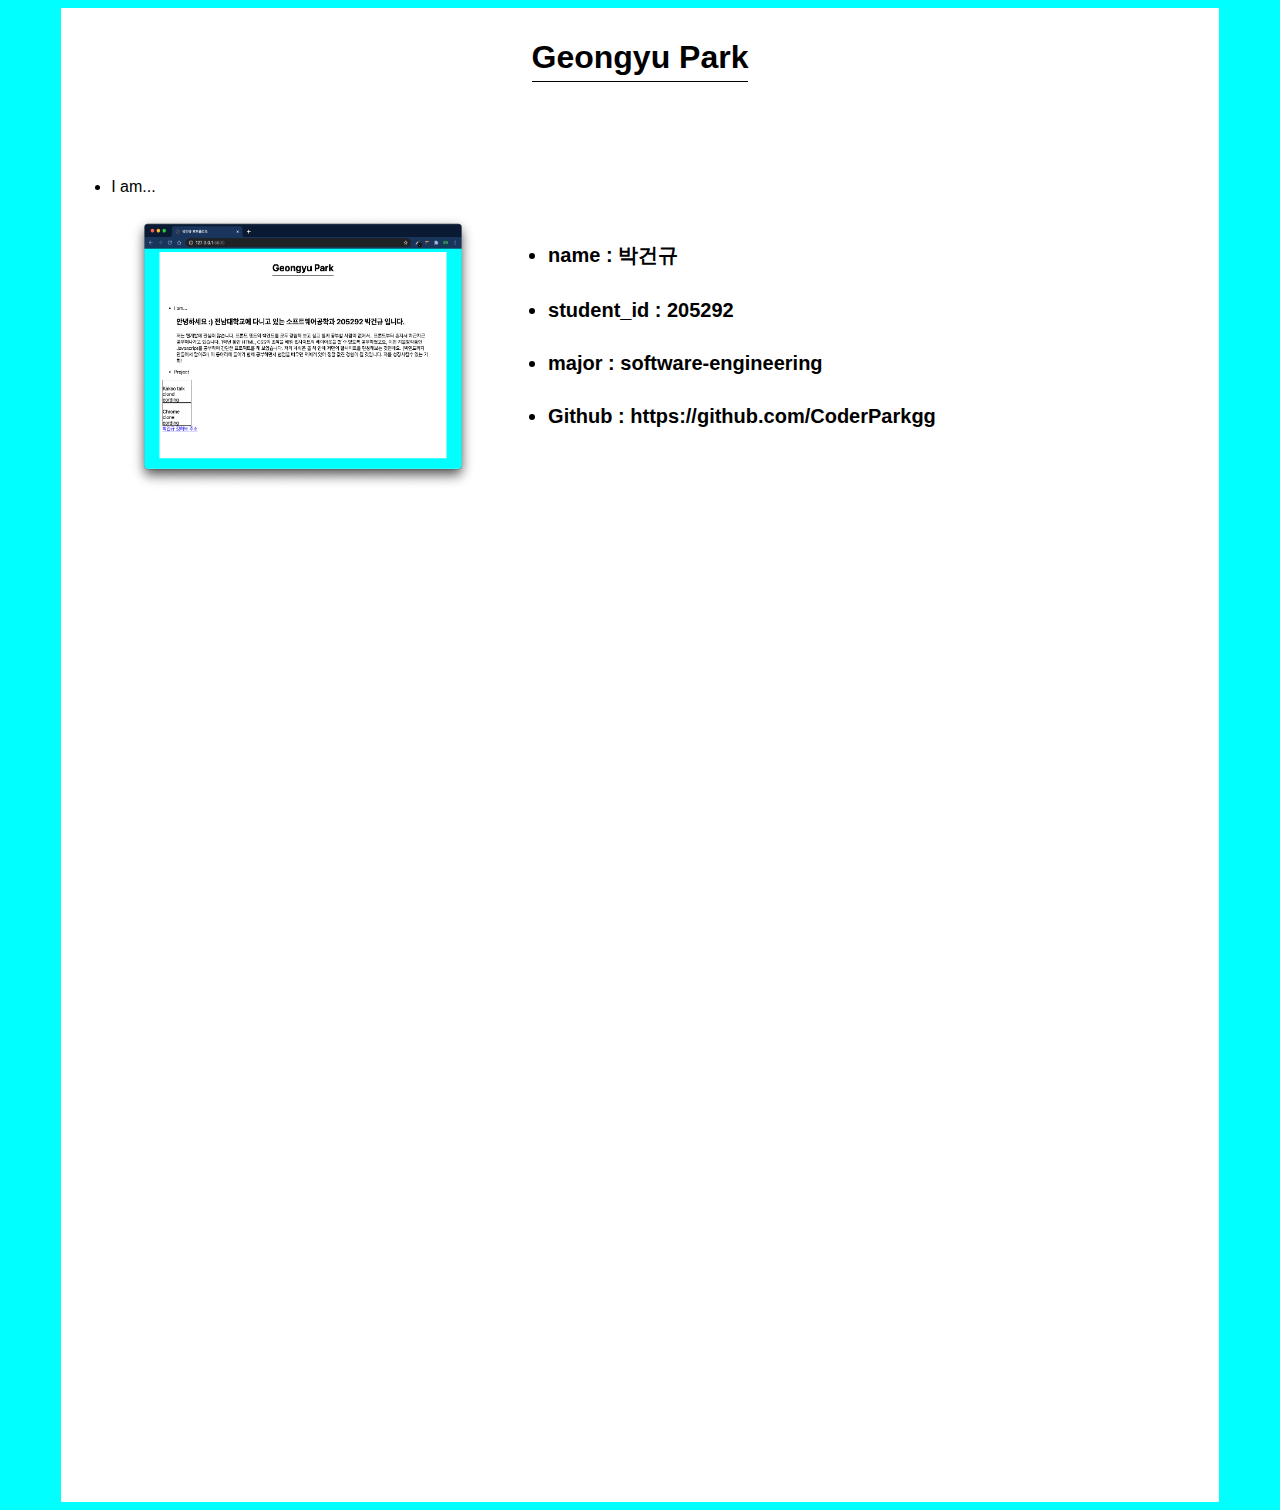
<file: index.html>
<!DOCTYPE html>
<html lang="kr">
<head>
    <meta charset="UTF-8">
    <meta http-equiv="X-UA-Compatible" content="IE=edge">
    <meta name="viewport" content="width=device-width, initial-scale=1.0">
    <title>박건규 포트폴리오</title>
    <link rel="stylesheet" href="style.css">
</head>
<body>
    <div class="board">
        <div class="title">
            <div class="title-borderBox">
                <h1>Geongyu Park</h1>
            </div>
        </div>
        <main class="main" id="main">
            <div class="introduction">
                <div class="introduction__title">
                    <ul>
                        <li>I am...</li>
                    </ul>
                </div>
                <div class="introduction__description" id="introduction__description">
                    <div class="info show2">
                        <img src="samplePng.png">
                        <div class="info__text">
                            <ul>
                                <li class="info__text__li">
                                    name : 박건규
                                </li>
                                <li class="info__text__li">
                                    student_id : 205292 
                                </li>
                                <li class="info__text__li">
                                    major : software-engineering
                                </li>
                                <li class="info__text__li">
                                    <a href="https://github.com/CoderParkgg">
                                        Github : https://github.com/CoderParkgg
                                    </a>
                                </li>
                            </ul>
                        </div>

                    </div>

                    <h2 class="introduction__description__span" id="span1"></h2>
                    <span class="introduction__description__span" id="span2"></span>
                </div>


            </div>

            <div class="project hide" id="project">
                <div class="project__title">
                    <ul>
                        <li>Project</li>
                    </ul>
                </div>
                <div class="project__list">
                    <a href="kakao-clone.html">
                    <div class="project__list__first listBox">
                        <img src="samplePng.png" class="project__img">
                        <div class="project__list__first__explain">
                            <h3>
                                Kakao talk clond cording
                                
                            </h3>
                            <span>
                                카카오톡의 인터페이스를 html과 css로 클론코딩 해보았습니다.
                            </span>
                            <span>주의 : 브라우저 크기를 줄여주세요</span>
                            <span class="explain-site">
                                Github : 
                            </span>
                            <span>
                                Website : 
                            </span>
                            <ul>
                                <li>
                                    # HTML
                                </li>
                                <li>
                                    # CSS
                                </li>
                            </ul>
                        </div>

                    </div>
                    </a>
                    <a href="http://">
                    <div class="project__list__second listBox">
                        <img src="samplePng.png" class="project__img">
                        <div class="project__list__second__explain">
                            <h3>
                                Chorme clone cording
                            </h3>
                            <span>
                                크롬을 클론코딩해보았습니다. 

                            </span>
                            <span>
                                TO-DO list & API를 이용한 현재 위치와 온도를 보여줍니다.
                            </span>
                            <ul>
                                <li>
                                    # HTML
                                </li>
                                <li>
                                    # CSS
                                </li>
                                <li>
                                    # JavaScript
                                </li>
                            </ul>
                        </div>

                    </div>
                    </a>
                </div>
            </div>
        </main>
        <div class="subtitle">
            
        </div>
    </div>
    <script src="index.js"></script>
</body>
</html>
</file>
<file: style.css>
@import "animation.css";

body{
    display: flex;
    justify-content: center;
    align-items: center;
    font-family: -apple-system, BlinkMacSystemFont, 'Segoe UI', Roboto, Oxygen, Ubuntu, Cantarell, 'Open Sans', 'Helvetica Neue', sans-serif;
    background-color:aqua;
    flex-direction: column;
    color: black;
}
h1{
    margin-bottom: 5px;
}
img{
    width :350px;
    height:280px
}
span{
    display:block;
}
a{
    color: black;
    text-decoration: none
}
a:focus{
    color: black;
}
a:visited{
    color: black;
}
.main{
    margin-bottom:1000px;
}
.board{
    width: 90%;
    height: 90%;
    background-color: white;
    padding: 10px;
}
.title{
    width: 100%;
    display: flex;
    justify-content: center;
}
.title-borderBox{
    width:fit-content;
    border-bottom: 1px solid black;
    margin-bottom: 80px;
}
.info{
    display: flex;
    width: 100%;
}
.info-text{
    height: 100%;
}
.info__text__li{
    font-weight: bold;
    font-size: 20px;
    margin:30px;
}
.introduction__description{
    width: 90%;
    padding-left: 5%;
}
.project__list{
    display:flex;
    width:100%;
    height:50%;
    justify-content:space-around;
    flex-direction: column;
    margin-left:3%;
}
.listBox{
    display: flex;
    transition: transform .1s ease-in-out;
}
.explain-site{
    margin-top: 10px;
}
.project__img{
    margin-right: 20px;
}
</file>
